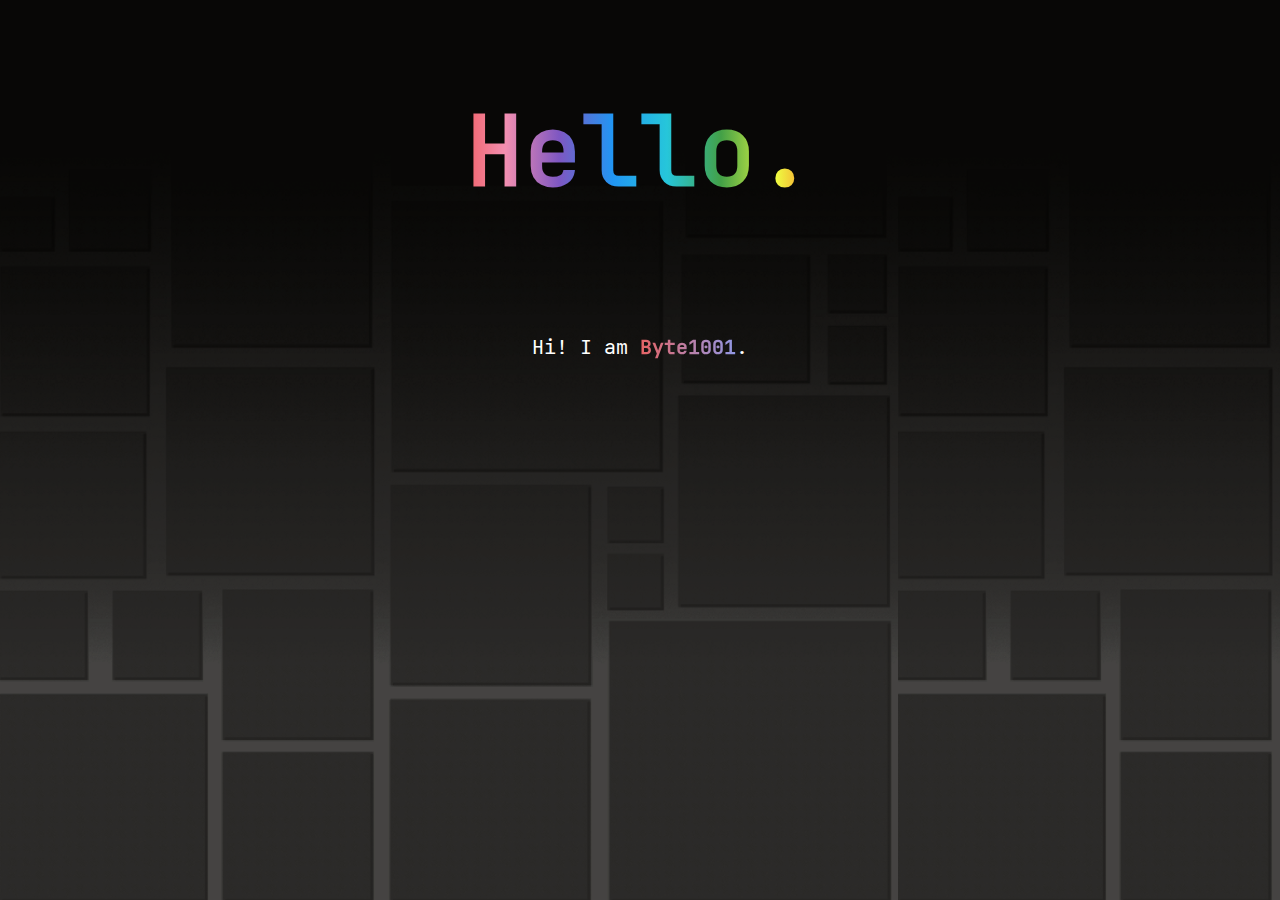
<file: index.html>
<!DOCTYPE html><html><head><meta charset="utf-8"><meta name="viewport" content="width=device-width"><link rel="stylesheet" href="style.css" type="text/css"/><link rel="stylesheet" href="https://cdnjs.cloudflare.com/ajax/libs/animate.css/4.1.1/animate.min.css" type="text/css"/><script src="script.js"></script><title>Byte1001</title></head><body><div align="center" id="header"><h1 id="header-hello" class="animate__animated animate__lightSpeedInRight">Hello.</h1><p id="aboutme">Hi! I am <strong class="b1"><a href="https://github.com/byte1001/">Byte1001</a></strong>.</p></div></body></html>
</file>
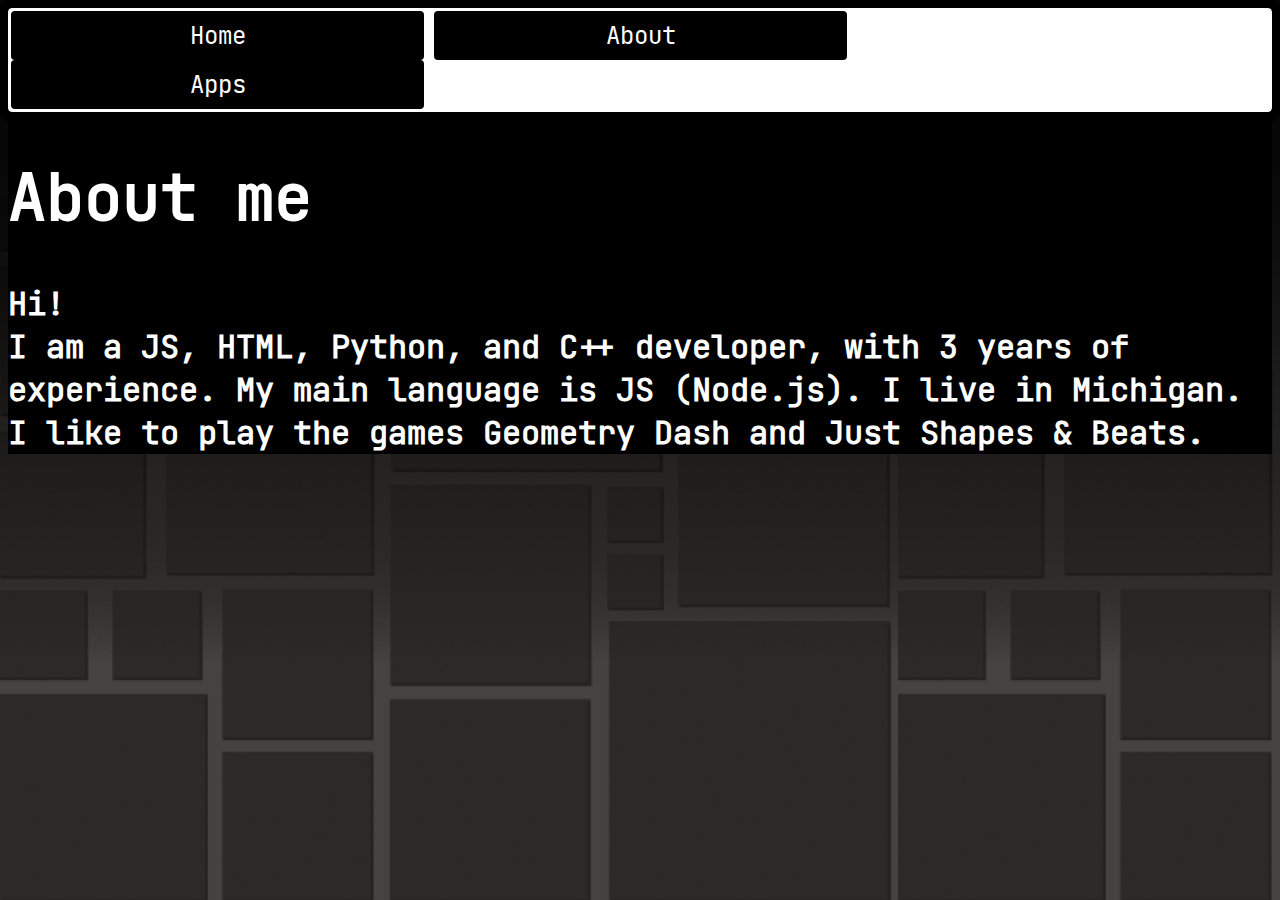
<file: about.html>
<!DOCTYPE html>
<html lang="en">
<head>
  <meta charset="utf-8">
  <meta name="viewport" content="width=device-width">
  <link rel="shortcut icon" href="https://blackout0.netlify.app/vapor.png" type="image/x-icon">
  <script src="scropt.js"></script>
  <link href="style.css" rel="stylesheet" type="text/css"/>
  <link href="stylev2.css" rel="stylesheet" type="text/css"/>
  <link rel="preconnect" href="https://fonts.googleapis.com">
  <link rel="preconnect" href="https://fonts.gstatic.com" crossorigin>
  <link href="https://fonts.googleapis.com/css2?family=Saira&family=Roboto+Mono&display=swap" rel="stylesheet">
  <title>About me - Byte1001</title>
</head>

<body>
  <div class="bar1v2">
    <button class="bv2 buttononthebar" onclick="buttonRedirect('./');">Home</button>
    <button class="bv2 buttononthebar" onclick="buttonRedirect('about.html');">About</button>
    <button class="bv2 buttononthebar" onclick="buttonRedirect('apps.html');">Apps</button>
  </div>
  <font size="+3">
  <h1 class="contenth1 iam">About me</h1>
  </font>
  <h1 class="contenth1 byte1001dot">Hi!<br>I am a JS, HTML, Python, and C++ developer, with 3 years of experience. My main language is JS (Node.js). I live in Michigan. I like to play the games Geometry Dash and Just Shapes & Beats.</h1>
  <div class="content">
  </div>
</body>
</html>
</file>
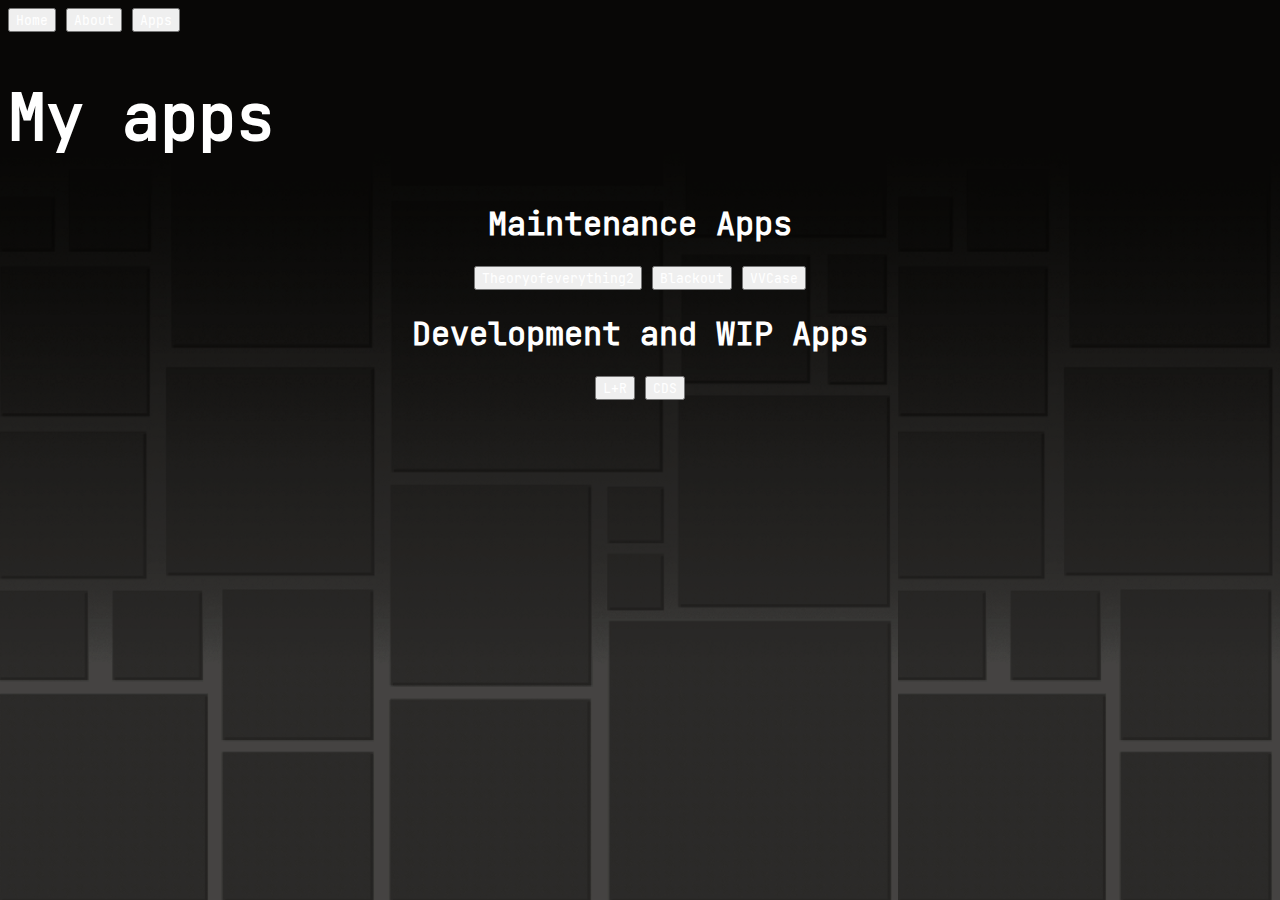
<file: appsadmin.html>
<!DOCTYPE html>
<html>
<head>
  <meta charset="utf-8">
  <meta name="viewport" content="width=device-width">
  <script src="scropt.js"></script>
  <link href="style.css" rel="stylesheet" type="text/css"/>
  <link rel="preconnect" href="https://fonts.googleapis.com">
  <link rel="preconnect" href="https://fonts.gstatic.com" crossorigin>
  <link href="https://fonts.googleapis.com/css2?family=Saira&display=swap" rel="stylesheet">
  <title>Byte1001 (Hello World)</title>
</head>

<body>
  <div class="bar1">
    <button class="b" onclick="buttonRedirect('index.html');">Home</button>
    <button class="b" onclick="buttonRedirect('about.html');">About</button>
    <button class="b" onclick="buttonRedirect('apps.html');">Apps</button>
  </div>
  <font size="+3">
  <h1 class="contenth1 iam">My apps</h1>
  </font>
  <div align="center">
    <h1 class="contenth1">Maintenance Apps</h1>
    <button class="b bord alc" onclick="wopen('https://theoryofeverything2.netlify.app');">Theoryofeverything2</button>
    <button class="b bord alc" onclick="wopen('https://blackout0.netlify.app');">Blackout</button>
    <button class="b bord alc" onclick="wopen('https://vvcase.netlify.app');">VVCase</button>
    <h1 class="contenth1">Development and WIP Apps</h1>
    <button class="b bord alc" onclick="wopen('https://lenayaplusrohit.netlify.app');">L+R</button>
    <button class="b bord alc" onclick="wopen('https://collectdastars.netlify.app');">CDS</button>
  </div>
</body>
</html>
</file>
<file: style.css>
*{color: white;font-family: CSSMONO, monospace;}@font-face{font-family:CSSMONO;src:url("csscode.woff2")}html{height:100%;width:100%;background-image:url("dark1.png");background-size:contain;}svg{fill:#FFFFFF}#header-hello{font-size:96px;transition-duration:0.5s;display:inline-block;border-radius:8px;padding:15px 15px;background:linear-gradient(to right,#ef5350,#f48fb1,#7e57c2,#2196f3,#26c6da,#43a047,#eeff41,#ff5722);-webkit-background-clip:text;-webkit-text-fill-color:transparent;background-clip:text;cursor:crosshair;}#aboutme{padding-top:20px;padding-left:100px;padding-right:100px;font-size:20px;}.b1{background:linear-gradient(to right,#e66465,#9198e5);-webkit-background-clip:text;-webkit-text-fill-color:transparent;background-clip:text;}.b2{background:linear-gradient(to right,#ed2d07,#ffb877);-webkit-background-clip:text;-webkit-text-fill-color:transparent;background-clip:text;}@media screen and(max-aspect-ratio: 1/1){html{background-size:cover;}}
</file>
<file: stylev2.css>
* {
  color: white;
}
body {
  background-color: black;
  overflow-x: hidden;
}

.bv2 {
  background-color: black;  
  color: white;
  border: none;
  border-radius: 4px;
  transition-duration: 0.4s;
  padding: 9px 16px;
  text-align: center;
  font-size: 24px;
}
.bv2:active {
  transform: translateY(4px);
}
.bv2:hover {
  background-color: white;
  color: black;
}

.bar1v2 {
  background-color: white;
  padding: 3px;
  border-radius: 4px;
  /* position: aboslute; */
  position: -webkit-sticky;
  position: sticky;
  top: 0px;
  outline: 10px solid black;
}

.buttononthebar {
  width: calc((100% / 3) - 0.5%);
}

/* 4AF626 */
/* balanced: blue, blue-violet, and violet */
</file>
